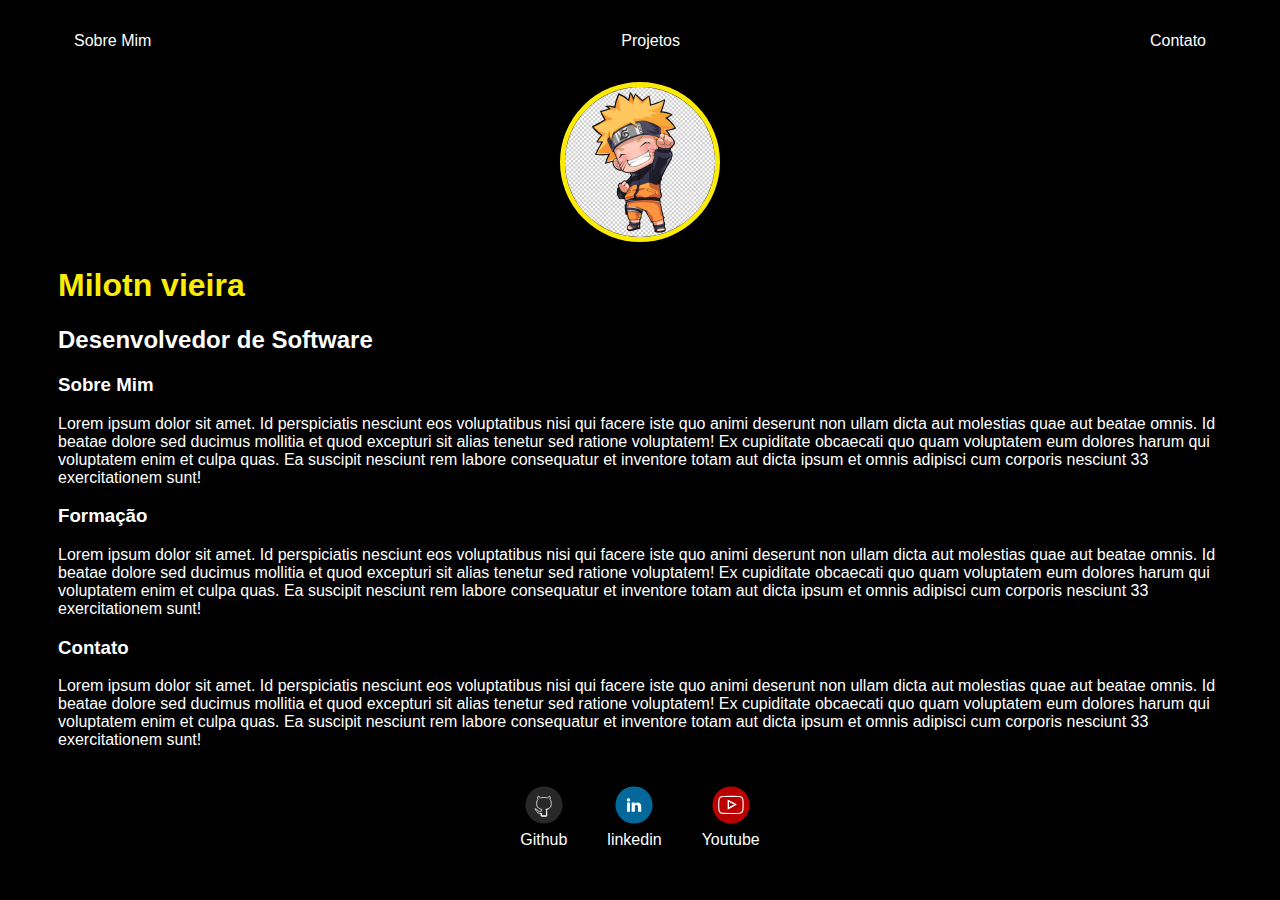
<file: index.html>
<!DOCTYPE html>
<html lang="en">

<head>
    <meta charset="UTF-8">
    <meta http-equiv="X-UA-Compatible" content="IE=edge">
    <meta name="viewport" content="width=device-width, initial-scale=1.0">
    <title>Milton vieira</title><link rel="stylesheet" href="index.css">
</head>


<body>
    <div class="container">
        <nav>
            <ul>
                <li>
                    <a href="index.html">Sobre Mim</a>
                </li>
                <li>
                    <a href="project.html">Projetos</a>
                </li>
                <li>
                    <a href="contact.html">Contato</a>
                </li>
            </ul>
        </nav>
    
    
        <header>
            <div class="center">
                <img src="./img/Naruto.png"></img>
            </div>
            <h1>Milotn vieira</h1>
            <h2>Desenvolvedor de Software</h2>
               </header>
    
               <main>
                   <section>
                       <h3>Sobre Mim</h3>
                       <p>
                        Lorem ipsum dolor sit amet. Id perspiciatis nesciunt
                         eos voluptatibus nisi qui facere iste quo animi 
                         deserunt non ullam dicta aut molestias quae aut 
                         beatae omnis. Id beatae dolore sed ducimus mollitia
                          et quod excepturi sit alias tenetur sed ratione
                           voluptatem! Ex cupiditate obcaecati quo quam voluptatem 
                           eum dolores harum qui voluptatem enim et culpa quas.
                            Ea suscipit nesciunt rem labore consequatur et inventore 
                            totam aut dicta ipsum et omnis adipisci cum corporis 
                            nesciunt 33 exercitationem sunt!
                       </p>
                   </section>
                   <section>
                    <h3>Formação</h3>
                    <p>
                     Lorem ipsum dolor sit amet. Id perspiciatis nesciunt
                      eos voluptatibus nisi qui facere iste quo animi 
                      deserunt non ullam dicta aut molestias quae aut 
                      beatae omnis. Id beatae dolore sed ducimus mollitia
                       et quod excepturi sit alias tenetur sed ratione
                        voluptatem! Ex cupiditate obcaecati quo quam voluptatem 
                        eum dolores harum qui voluptatem enim et culpa quas.
                         Ea suscipit nesciunt rem labore consequatur et inventore 
                         totam aut dicta ipsum et omnis adipisci cum corporis 
                         nesciunt 33 exercitationem sunt!
                    </p>
                </section>
                <section>
                    <h3>Contato</h3>
                    <p>
                     Lorem ipsum dolor sit amet. Id perspiciatis nesciunt
                      eos voluptatibus nisi qui facere iste quo animi 
                      deserunt non ullam dicta aut molestias quae aut 
                      beatae omnis. Id beatae dolore sed ducimus mollitia
                       et quod excepturi sit alias tenetur sed ratione
                        voluptatem! Ex cupiditate obcaecati quo quam voluptatem 
                        eum dolores harum qui voluptatem enim et culpa quas.
                         Ea suscipit nesciunt rem labore consequatur et inventore 
                         totam aut dicta ipsum et omnis adipisci cum corporis 
                         nesciunt 33 exercitationem sunt!
                    </p>
                </section>
               </main>
               <footer>
                   <a href="http://github.com/Miltoncod" target="blank" rel= "noopner noreferrer">
                       <img src="./img/github.svg.svg"></img>
                       <p>Github</p>
                   </a>
                   <a href="http://www.linkedin.com/in/milton-vieira-de-jesus-ba2710193" target="blank" rel= "noopner noreferrer">
                    <img src="./img/linkedin.svg.svg"></img>
                    <p>linkedin</p>
                </a>
                <a href="http://youtube.com/channel/UCq1GrmFAKJcp8lsBobG71g" target="blank" rel= "noopner noreferrer">
                    <img src="./img/youtube.svg.svg"></img>
                    <p>Youtube</p>
                </a>
               </footer>
    </div>

   
    
</body>
</html>
</file>
<file: index.css>
body{
    color: white;
    background-color: black;
    font-family: Arial, Helvetica, sans-serif;
}

ul{
    display: flex;
    justify-content: space-between;
    list-style-type: none;
    align-items: center;
    padding: 16px;
}

a{
    color: white;
    text-decoration: none;
}

header img{
    width: 150px;
    height: 150px;
    border-radius: 50%;
    border: 5px solid rgb(252, 235, 6)
}

.center{
    text-align: center;
}

h1{
    color: rgb(252, 235, 6);
}

footer img{
    width: 40px;
    height: 40px;
}

footer{
    display: flex;
    justify-content: center;
}

footer a{
    margin: 20px;
    text-align: center;
}
footer p{
    margin-top: 2px;
    
}

.container {
    padding: 0px 50px;
}

nav a:hover {
    color: rgb(8, 253, 8);
}
</file>
